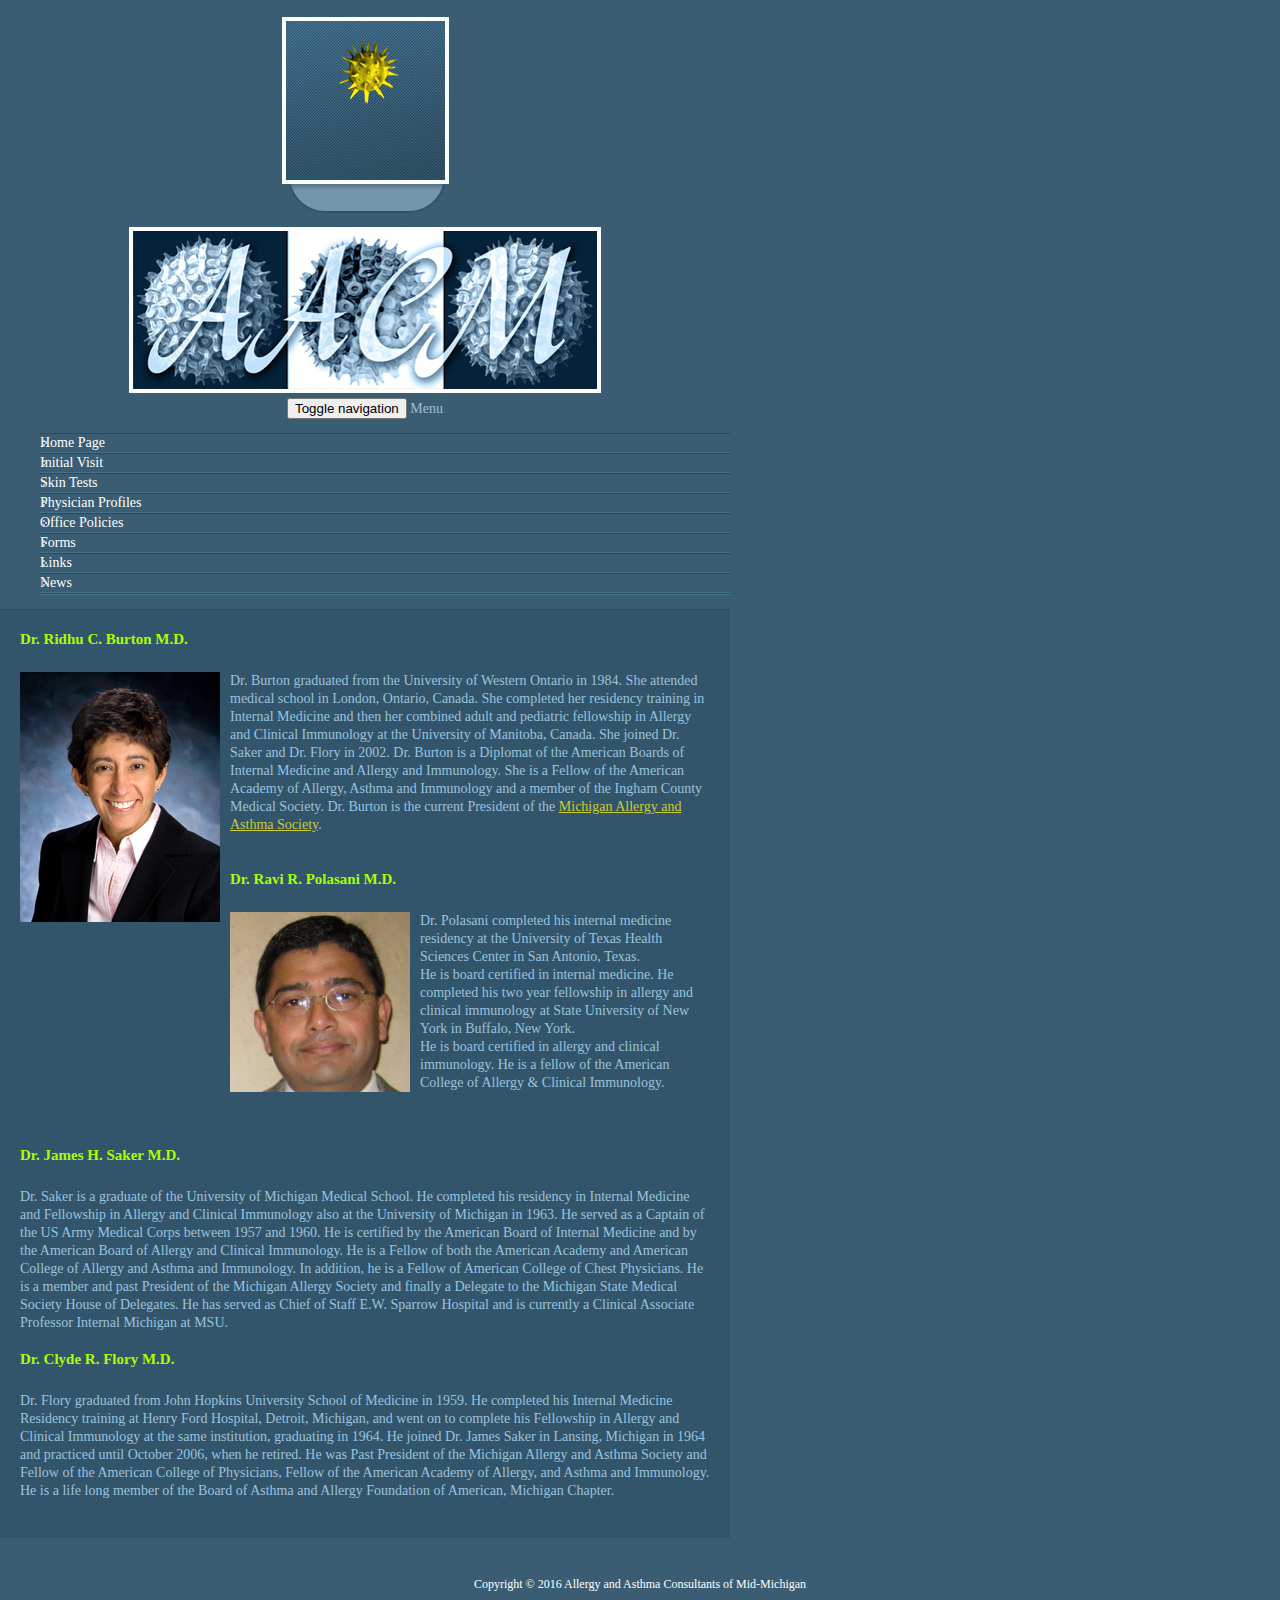
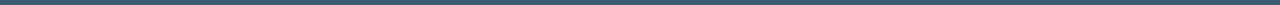
<file: public_html/aboutus.html>
﻿<!DOCTYPE html>
<html lang="en">
  <head>
    <meta charset="utf-8">
    <meta http-equiv="X-UA-Compatible" content="IE=edge">
    <meta name="viewport" content="width=device-width, initial-scale=1">
    <meta name="description" content="Allergy and Asthma Consultants of Mid Michigan is a medical practice serving the greater Lansing area.  The physcians specialize in the treatment of asthma, food allergies, and sinus problems among others.">
    <meta http-equiv="content-type" content="text/html; charset=UTF-8">
    <meta name="keywords" content="allergy, lansing, asthma, michigan, allergy lansing, lansing allergy, doctor, allergist, burton, md, food allergies, sinus, sneezing, coughing, itchy eyes"/>

    <title>Allergy and Asthma Consultants of Mid Michigan | News</title>
  
    <!-- Latest compiled and minified CSS -->
    <link rel="stylesheet" href="https://maxcdn.bootstrapcdn.com/bootstrap/3.3.6/css/bootstrap.min.css" integrity="sha384-1q8mTJOASx8j1Au+a5WDVnPi2lkFfwwEAa8hDDdjZlpLegxhjVME1fgjWPGmkzs7" crossorigin="anonymous">

    <!-- Custom styles for this template -->
    <link href="./css/jumbotron-narrow.css" rel="stylesheet">
    <link href="./css/style.css" rel="stylesheet">

    <script src="https://ajax.googleapis.com/ajax/libs/jquery/2.2.0/jquery.min.js"></script
    <!-- Latest compiled and minified JavaScript -->
    <script src="https://maxcdn.bootstrapcdn.com/bootstrap/3.3.6/js/bootstrap.min.js" integrity="sha384-0mSbJDEHialfmuBBQP6A4Qrprq5OVfW37PRR3j5ELqxss1yVqOtnepnHVP9aJ7xS" crossorigin="anonymous"></script>

    <!-- HTML5 shim and Respond.js for IE8 support of HTML5 elements and media queries -->
    <!--[if lt IE 9]>
      <script src="https://oss.maxcdn.com/html5shiv/3.7.2/html5shiv.min.js"></script>
      <script src="https://oss.maxcdn.com/respond/1.4.2/respond.min.js"></script>
    <![endif]-->
  </head>

  <body>
<div id="fb-root"></div>
<script>(function(d, s, id) {
  var js, fjs = d.getElementsByTagName(s)[0];
  if (d.getElementById(id)) return;
  js = d.createElement(s); js.id = id;
  js.src = "http://connect.facebook.net/en_US/all.js#xfbml=1&appId=273501316103093";
  fjs.parentNode.insertBefore(js, fjs);
}(document, 'script', 'facebook-jssdk'));</script>

    <div class="container">
      <div class="header clearfix">
      <div class="row">
        <div class="col-sm-3 hidden-xs">
        <img src="./images/upper-left.png">
        </div>
        <div class="border3px col-sm-9">
        <img class="img-responsive" src="./images/banner.png">
        </div>
      </div>
      </div>

      <div class="row">
        <div class="col-sm-3">
          <div class="sidebar-nav">
            <div class="navbar navbar-default" role="navigation">
              <div class="navbar-header">
                <button type="button" class="navbar-toggle" data-toggle="collapse" data-target=".sidebar-navbar-collapse">
                  <span class="sr-only">Toggle navigation</span>
                  <span class="icon-bar"></span>
                  <span class="icon-bar"></span>
                  <span class="icon-bar"></span>
                </button>
                <span class="visible-xs navbar-brand">Menu</span>
              </div>
              <div class="navbar-collapse collapse sidebar-navbar-collapse">
                <ul class="nav navbar-nav">
                  <li><a href="index.html">Home Page</a></li>
                  <li><a href="initial_visit.html">Initial Visit</a></li>
                  <li><a href="skin_tests.html">Skin Tests</a></li>
                  <li><a href="aboutus.html">Physician Profiles</a></li>
                  <li><a href="policies.html">Office Policies</a></li>
                  <li><a href="forms.html">Forms</a></li>
                  <li><a href="links.html">Links</a></li>
                  <li><a href="news.html">News</a></li>

                  <li><div class="fb-like" data-href="http://facebook.com/lansingallergy" data-send="false" data-layout="button_count" data-width="100" data-show-faces="true" data-font="tahoma"></div></li>
                </ul>
              </div><!--/.nav-collapse -->
            </div>
          </div>
        </div>
        <div class="main-area col-sm-9">
          <div class="align-left">
              <strong class="bigger green">Dr. Ridhu C. Burton M.D.</strong><br>
              <img alt="" src="images/spacer.gif" width="1" height="18"><br>
              <img src="images/dr_burton_200.jpg" alt="Dr. Ridhu Burton" width="200" height="250" align="left" style="margin-right:10px">Dr. Burton graduated from the University of Western    Ontario in 1984. She attended medical school in London, Ontario,   Canada. She  completed her residency training in Internal Medicine and then her combined  adult and pediatric fellowship in Allergy and Clinical Immunology at the University of Manitoba,  Canada.  She joined Dr. Saker and Dr. Flory in 2002. Dr. Burton is a Diplomat of the  American Boards of Internal Medicine and Allergy and Immunology. She is a  Fellow of the American Academy of Allergy,  Asthma and Immunology and a member of the Ingham County Medical Society. Dr. Burton is the current President of the <a href="http://www.themaas.org/" class="yellow u">Michigan Allergy and Asthma Society</a>.<br>
              <br>
              <br>
               <strong class="bigger green">Dr. Ravi R. Polasani M.D.</strong><br>
              <img alt="" src="images/spacer.gif" width="1" height="18"><br>
              <img src="images/dr_polasani.jpg" alt="Dr. Polasani" width="180" height="180" align="left" style="margin-right:10px">
              Dr. Polasani completed his internal medicine residency at the University of Texas Health Sciences Center in San Antonio, Texas.
              <br>              
              He is board certified in internal medicine. He completed his two year fellowship in allergy and clinical immunology at State University of New York in Buffalo, New York.
              <br>
              He is board certified in allergy and clinical immunology. He is a fellow of the American College of Allergy & Clinical Immunology.<br>
              <br>
              <br>
              <br>
              <strong class="bigger green">Dr. James H. Saker M.D.</strong><br>
              <img alt="" src="images/spacer.gif" width="1" height="18"><br>
              Dr. Saker is a graduate of the University of Michigan Medical School. He completed his residency in Internal Medicine and Fellowship in Allergy and Clinical Immunology also at the University of Michigan in 1963.
              He served as a Captain of the US Army Medical Corps between 1957 and 1960. He is certified by the American Board of Internal Medicine and by the American Board of Allergy and Clinical Immunology. He is a Fellow of both the American Academy and American College of Allergy and Asthma and Immunology. In addition, he is a Fellow of American College of Chest Physicians. He is a member and past President of the Michigan Allergy Society and finally a Delegate to the Michigan State Medical Society House of Delegates. He has served as Chief of Staff E.W. Sparrow Hospital and is currently a Clinical Associate Professor Internal Michigan at MSU.<br>
              <br>
              <strong class="bigger green">Dr. Clyde R. Flory M.D.</strong><br>
              <img alt="" src="images/spacer.gif" width="1" height="18"><br>
              Dr. Flory graduated from John Hopkins University School of  Medicine in 1959. He completed his Internal Medicine Residency training at Henry Ford  Hospital, Detroit, Michigan, and went on to complete his Fellowship in Allergy  and Clinical Immunology at the same institution,  graduating in 1964.  He joined Dr. James Saker in Lansing,   Michigan in 1964 and practiced  until October 2006, when he retired. He was Past President of the Michigan  Allergy and Asthma Society and Fellow of the American  College of Physicians, Fellow of the American Academy of Allergy, and Asthma and  Immunology. He is a life long member of the Board of Asthma and Allergy  Foundation of American, Michigan Chapter.<br>
              <br>
        </div>

          </div>
        </div>



    </div> <!-- /container -->
          <footer class="footer">
        <p>Copyright &copy; 2016 Allergy and Asthma Consultants of Mid-Michigan</p>
      </footer>
  </div>
  <script type="text/javascript">
  var gaJsHost = (("https:" == document.location.protocol) ? "https://ssl." : "http://www.");
  document.write(unescape("%3Cscript src='" + gaJsHost + "google-analytics.com/ga.js' type='text/javascript'%3E%3C/script%3E"));
  </script>
  <script type="text/javascript">
  var pageTracker = _gat._getTracker("UA-5379043-1");
  pageTracker._trackPageview();
  </script>
  </body>
</html>
</file>
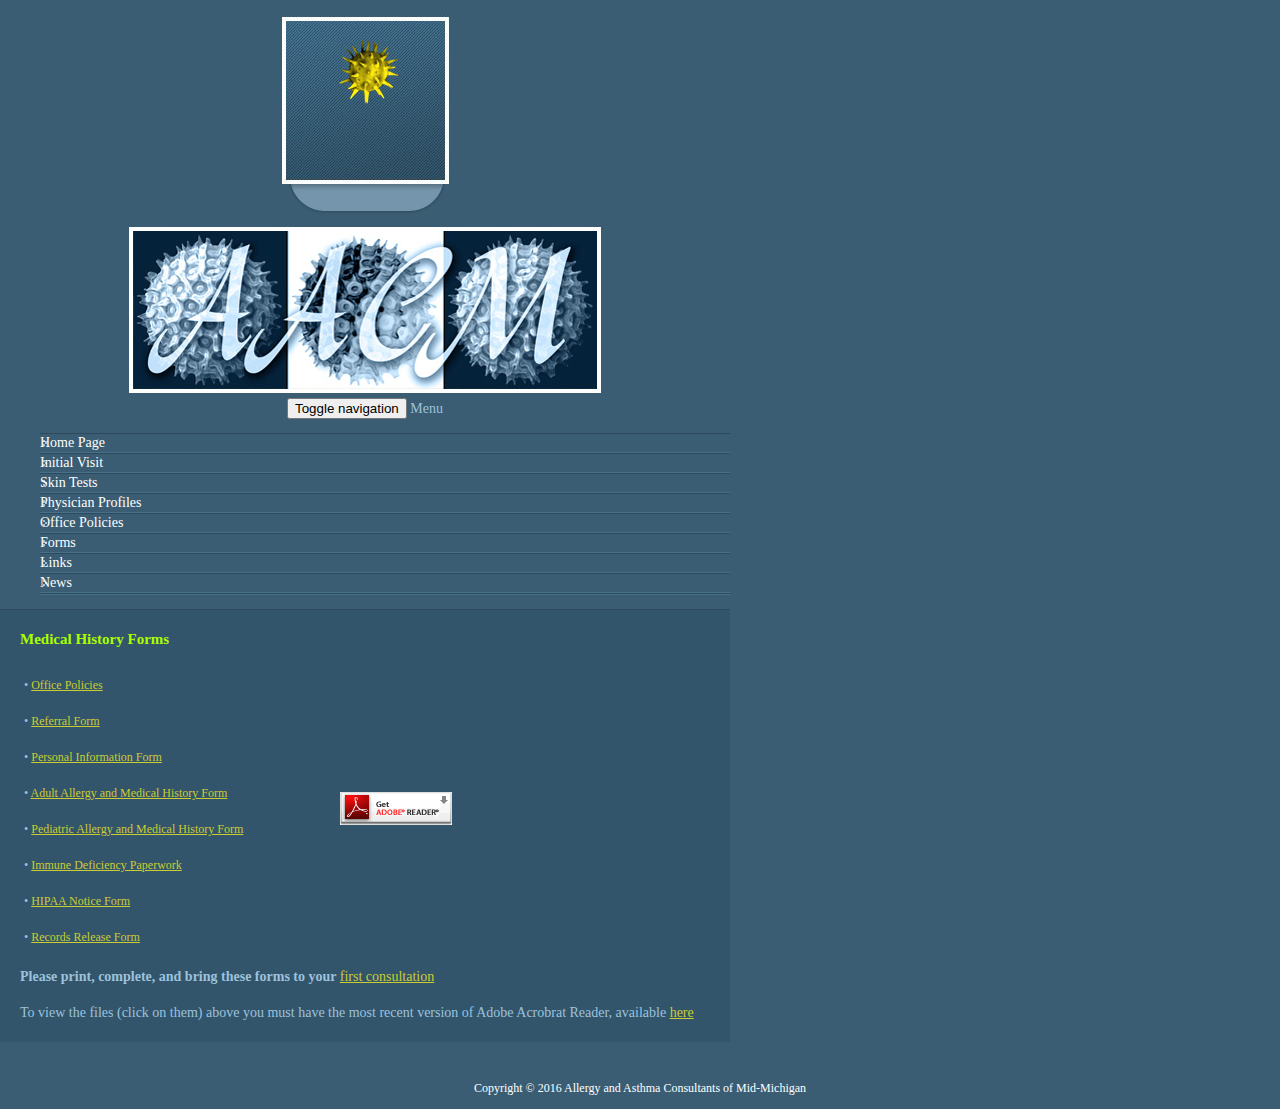
<file: public_html/forms.html>
﻿<!DOCTYPE html>
<html lang="en">
  <head>
    <meta charset="utf-8">
    <meta http-equiv="X-UA-Compatible" content="IE=edge">
    <meta name="viewport" content="width=device-width, initial-scale=1">
    <meta name="description" content="Allergy and Asthma Consultants of Mid Michigan is a medical practice serving the greater Lansing area.  The physcians specialize in the treatment of asthma, food allergies, and sinus problems among others.">
    <meta http-equiv="content-type" content="text/html; charset=UTF-8">
    <meta name="keywords" content="allergy, lansing, asthma, michigan, allergy lansing, lansing allergy, doctor, allergist, burton, md, food allergies, sinus, sneezing, coughing, itchy eyes"/>

    <title>Allergy and Asthma Consultants of Mid Michigan | News</title>
  
    <!-- Latest compiled and minified CSS -->
    <link rel="stylesheet" href="https://maxcdn.bootstrapcdn.com/bootstrap/3.3.6/css/bootstrap.min.css" integrity="sha384-1q8mTJOASx8j1Au+a5WDVnPi2lkFfwwEAa8hDDdjZlpLegxhjVME1fgjWPGmkzs7" crossorigin="anonymous">

    <!-- Custom styles for this template -->
    <link href="./css/jumbotron-narrow.css" rel="stylesheet">
    <link href="./css/style.css" rel="stylesheet">

    <script src="https://ajax.googleapis.com/ajax/libs/jquery/2.2.0/jquery.min.js"></script
    <!-- Latest compiled and minified JavaScript -->
    <script src="https://maxcdn.bootstrapcdn.com/bootstrap/3.3.6/js/bootstrap.min.js" integrity="sha384-0mSbJDEHialfmuBBQP6A4Qrprq5OVfW37PRR3j5ELqxss1yVqOtnepnHVP9aJ7xS" crossorigin="anonymous"></script>

    <!-- HTML5 shim and Respond.js for IE8 support of HTML5 elements and media queries -->
    <!--[if lt IE 9]>
      <script src="https://oss.maxcdn.com/html5shiv/3.7.2/html5shiv.min.js"></script>
      <script src="https://oss.maxcdn.com/respond/1.4.2/respond.min.js"></script>
    <![endif]-->
  </head>

  <body>
<div id="fb-root"></div>
<script>(function(d, s, id) {
  var js, fjs = d.getElementsByTagName(s)[0];
  if (d.getElementById(id)) return;
  js = d.createElement(s); js.id = id;
  js.src = "http://connect.facebook.net/en_US/all.js#xfbml=1&appId=273501316103093";
  fjs.parentNode.insertBefore(js, fjs);
}(document, 'script', 'facebook-jssdk'));</script>

    <div class="container">
      <div class="header clearfix">
      <div class="row">
        <div class="col-sm-3 hidden-xs">
        <img src="./images/upper-left.png">
        </div>
        <div class="border3px col-sm-9">
        <img class="img-responsive" src="./images/banner.png">
        </div>
      </div>
      </div>

      <div class="row">
        <div class="col-sm-3">
          <div class="sidebar-nav">
            <div class="navbar navbar-default" role="navigation">
              <div class="navbar-header">
                <button type="button" class="navbar-toggle" data-toggle="collapse" data-target=".sidebar-navbar-collapse">
                  <span class="sr-only">Toggle navigation</span>
                  <span class="icon-bar"></span>
                  <span class="icon-bar"></span>
                  <span class="icon-bar"></span>
                </button>
                <span class="visible-xs navbar-brand">Menu</span>
              </div>
              <div class="navbar-collapse collapse sidebar-navbar-collapse">
                <ul class="nav navbar-nav">
                  <li><a href="index.html">Home Page</a></li>
                  <li><a href="initial_visit.html">Initial Visit</a></li>
                  <li><a href="skin_tests.html">Skin Tests</a></li>
                  <li><a href="aboutus.html">Physician Profiles</a></li>
                  <li><a href="policies.html">Office Policies</a></li>
                  <li><a href="forms.html">Forms</a></li>
                  <li><a href="links.html">Links</a></li>
                  <li><a href="news.html">News</a></li>

                  <li><div class="fb-like" data-href="http://facebook.com/lansingallergy" data-send="false" data-layout="button_count" data-width="100" data-show-faces="true" data-font="tahoma"></div></li>
                </ul>
              </div><!--/.nav-collapse -->
            </div>
          </div>
        </div>
        <div class="main-area col-sm-9">
          <div class="align-left">
              <strong class="bigger green">Medical History Forms</strong><br>
              <img alt="" src="images/spacer.gif" width="1" height="18"><br>
              <table width="439" border="0" cellspacing="1" cellpadding="1">
                <tr>
                  <td width="317">
                    • <a href="policies.pdf" class="yellow u">Office Policies</a><br><br>
                    • <a href="referral.pdf" class="yellow u">Referral Form </a><br><br>
                    • <a href="pinformation.pdf" class="yellow u">Personal Information Form </a><br><br>
                    • <a href="adult.pdf" class="yellow u">Adult Allergy and Medical History Form</a><br><br>
                    • <a href="child.pdf" class="yellow u">Pediatric Allergy and Medical History Form</a><br><br>
                    • <a href="immunedeficiency.pdf" class="yellow u">Immune Deficiency Paperwork</a><br><br>
                    • <a href="hipaa.pdf" class="yellow u">HIPAA Notice Form</a><br><br>
                    • <a href="rrelease.pdf" class="yellow u">Records Release Form</a><br>
                  </td>
                  <td width="115"><a href="http://get.adobe.com/reader/"><img src="images/get_adobe_reader.gif" alt="Adobe Image" width="112" height="33" longdesc="http://www.adobe.com/products/acrobat/readstep2.html"></a></td>
                </tr>
              </table>
              <br>
              <strong>Please print, complete, and bring these forms to your </strong><a href="initial_visit.html" class="yellow u">first consultation</a></strong><br>

              <br>
              To view the files (click on them) above you must have the most recent version of Adobe Acrobrat Reader, available <a href="http://www.adobe.com/products/acrobat/readstep2.html" class="yellow u"> here</a><br>
        </div>

          </div>
        </div>



    </div> <!-- /container -->
          <footer class="footer">
        <p>Copyright &copy; 2016 Allergy and Asthma Consultants of Mid-Michigan</p>
      </footer>
  </div>
  <script type="text/javascript">
  var gaJsHost = (("https:" == document.location.protocol) ? "https://ssl." : "http://www.");
  document.write(unescape("%3Cscript src='" + gaJsHost + "google-analytics.com/ga.js' type='text/javascript'%3E%3C/script%3E"));
  </script>
  <script type="text/javascript">
  var pageTracker = _gat._getTracker("UA-5379043-1");
  pageTracker._trackPageview();
  </script>
  </body>
</html>
</file>
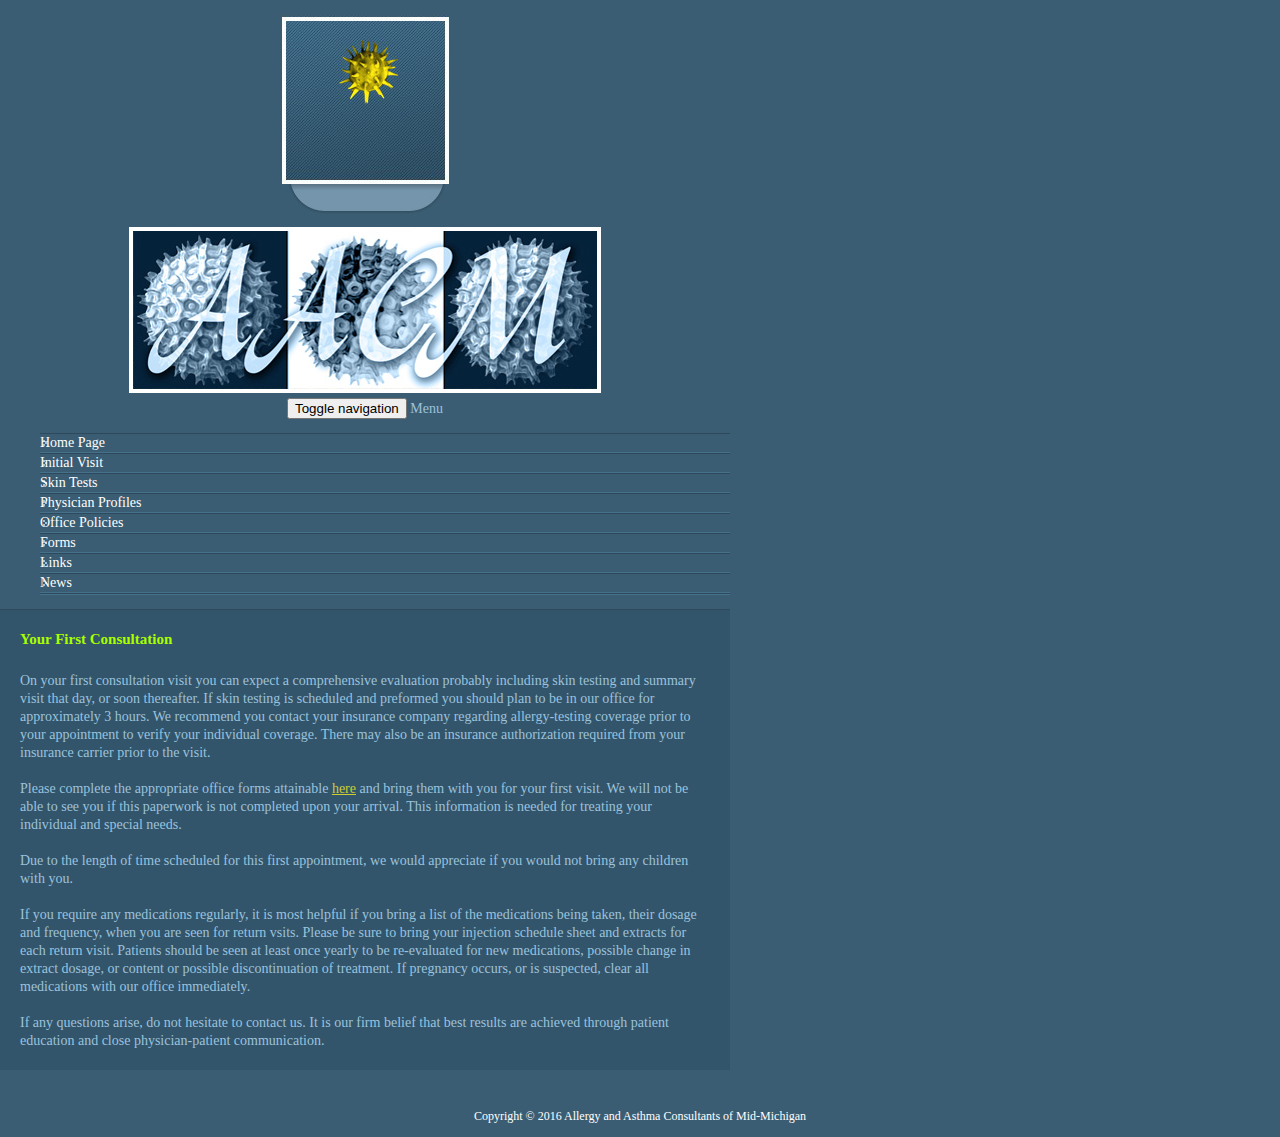
<file: public_html/initial_visit.html>
﻿<!DOCTYPE html>
<html lang="en">
  <head>
    <meta charset="utf-8">
    <meta http-equiv="X-UA-Compatible" content="IE=edge">
    <meta name="viewport" content="width=device-width, initial-scale=1">
    <meta name="description" content="Allergy and Asthma Consultants of Mid Michigan is a medical practice serving the greater Lansing area.  The physcians specialize in the treatment of asthma, food allergies, and sinus problems among others.">
    <meta http-equiv="content-type" content="text/html; charset=UTF-8">
    <meta name="keywords" content="allergy, lansing, asthma, michigan, allergy lansing, lansing allergy, doctor, allergist, burton, md, food allergies, sinus, sneezing, coughing, itchy eyes"/>

    <title>Allergy and Asthma Consultants of Mid Michigan | News</title>
  
    <!-- Latest compiled and minified CSS -->
    <link rel="stylesheet" href="https://maxcdn.bootstrapcdn.com/bootstrap/3.3.6/css/bootstrap.min.css" integrity="sha384-1q8mTJOASx8j1Au+a5WDVnPi2lkFfwwEAa8hDDdjZlpLegxhjVME1fgjWPGmkzs7" crossorigin="anonymous">

    <!-- Custom styles for this template -->
    <link href="./css/jumbotron-narrow.css" rel="stylesheet">
    <link href="./css/style.css" rel="stylesheet">

    <script src="https://ajax.googleapis.com/ajax/libs/jquery/2.2.0/jquery.min.js"></script
    <!-- Latest compiled and minified JavaScript -->
    <script src="https://maxcdn.bootstrapcdn.com/bootstrap/3.3.6/js/bootstrap.min.js" integrity="sha384-0mSbJDEHialfmuBBQP6A4Qrprq5OVfW37PRR3j5ELqxss1yVqOtnepnHVP9aJ7xS" crossorigin="anonymous"></script>

    <!-- HTML5 shim and Respond.js for IE8 support of HTML5 elements and media queries -->
    <!--[if lt IE 9]>
      <script src="https://oss.maxcdn.com/html5shiv/3.7.2/html5shiv.min.js"></script>
      <script src="https://oss.maxcdn.com/respond/1.4.2/respond.min.js"></script>
    <![endif]-->
  </head>

  <body>
<div id="fb-root"></div>
<script>(function(d, s, id) {
  var js, fjs = d.getElementsByTagName(s)[0];
  if (d.getElementById(id)) return;
  js = d.createElement(s); js.id = id;
  js.src = "http://connect.facebook.net/en_US/all.js#xfbml=1&appId=273501316103093";
  fjs.parentNode.insertBefore(js, fjs);
}(document, 'script', 'facebook-jssdk'));</script>

    <div class="container">
      <div class="header clearfix">
      <div class="row">
        <div class="col-sm-3 hidden-xs">
        <img src="./images/upper-left.png">
        </div>
        <div class="border3px col-sm-9">
        <img class="img-responsive" src="./images/banner.png">
        </div>
      </div>
      </div>

      <div class="row">
        <div class="col-sm-3">
          <div class="sidebar-nav">
            <div class="navbar navbar-default" role="navigation">
              <div class="navbar-header">
                <button type="button" class="navbar-toggle" data-toggle="collapse" data-target=".sidebar-navbar-collapse">
                  <span class="sr-only">Toggle navigation</span>
                  <span class="icon-bar"></span>
                  <span class="icon-bar"></span>
                  <span class="icon-bar"></span>
                </button>
                <span class="visible-xs navbar-brand">Menu</span>
              </div>
              <div class="navbar-collapse collapse sidebar-navbar-collapse">
                <ul class="nav navbar-nav">
                  <li><a href="index.html">Home Page</a></li>
                  <li><a href="initial_visit.html">Initial Visit</a></li>
                  <li><a href="skin_tests.html">Skin Tests</a></li>
                  <li><a href="aboutus.html">Physician Profiles</a></li>
                  <li><a href="policies.html">Office Policies</a></li>
                  <li><a href="forms.html">Forms</a></li>
                  <li><a href="links.html">Links</a></li>
                  <li><a href="news.html">News</a></li>

                  <li><div class="fb-like" data-href="http://facebook.com/lansingallergy" data-send="false" data-layout="button_count" data-width="100" data-show-faces="true" data-font="tahoma"></div></li>
                </ul>
              </div><!--/.nav-collapse -->
            </div>
          </div>
        </div>
        <div class="main-area col-sm-9">
          <div class="align-left">
          <strong class="bigger green">Your First Consultation</strong><br>
          <img alt="" src="images/spacer.gif" width="1" height="18"><br>
          On your first consultation visit you can expect a comprehensive evaluation probably including skin testing and summary visit that day, or soon thereafter. If skin testing is scheduled and preformed you should plan to be in our office for approximately 3 hours. We recommend you contact your insurance company regarding allergy-testing coverage prior to your appointment to verify your individual coverage. There may also be an insurance authorization required from your insurance carrier prior to the visit.<br><br>
          Please complete the appropriate office forms attainable <a href="forms.html" class="yellow u">here</a> and bring them with you for your first visit. <span class="style1">We will not be able to see you if this paperwork is not completed upon your arrival.</span> This information is needed for treating your individual and special needs.<br>
          <br>
          <span class="style1">Due to the length of time scheduled for this first appointment, we would appreciate if you would not bring any children with you.</span><br><br>
          <span class="style1">If you require any medications regularly,</span> it is
          most helpful if you bring a list of the medications being taken, their dosage and frequency, when you are seen for return vsits. <span class="style1">Please be sure to bring your injection schedule sheet and extracts for each return visit.</span> Patients should be seen at least once yearly to be re-evaluated for new medications, possible change in extract dosage, or content or possible discontinuation of treatment. If pregnancy occurs, or is suspected, clear all medications with our office immediately.
          <br><br><span class="style1">If any questions arise,</span> do not hesitate to contact us. It is our firm belief that best results are achieved through patient education and close physician-patient communication.
          <br>
        </div>

          </div>
        </div>



    </div> <!-- /container -->
          <footer class="footer">
        <p>Copyright &copy; 2016 Allergy and Asthma Consultants of Mid-Michigan</p>
      </footer>
  </div>
  <script type="text/javascript">
  var gaJsHost = (("https:" == document.location.protocol) ? "https://ssl." : "http://www.");
  document.write(unescape("%3Cscript src='" + gaJsHost + "google-analytics.com/ga.js' type='text/javascript'%3E%3C/script%3E"));
  </script>
  <script type="text/javascript">
  var pageTracker = _gat._getTracker("UA-5379043-1");
  pageTracker._trackPageview();
  </script>
  </body>
</html>
</file>
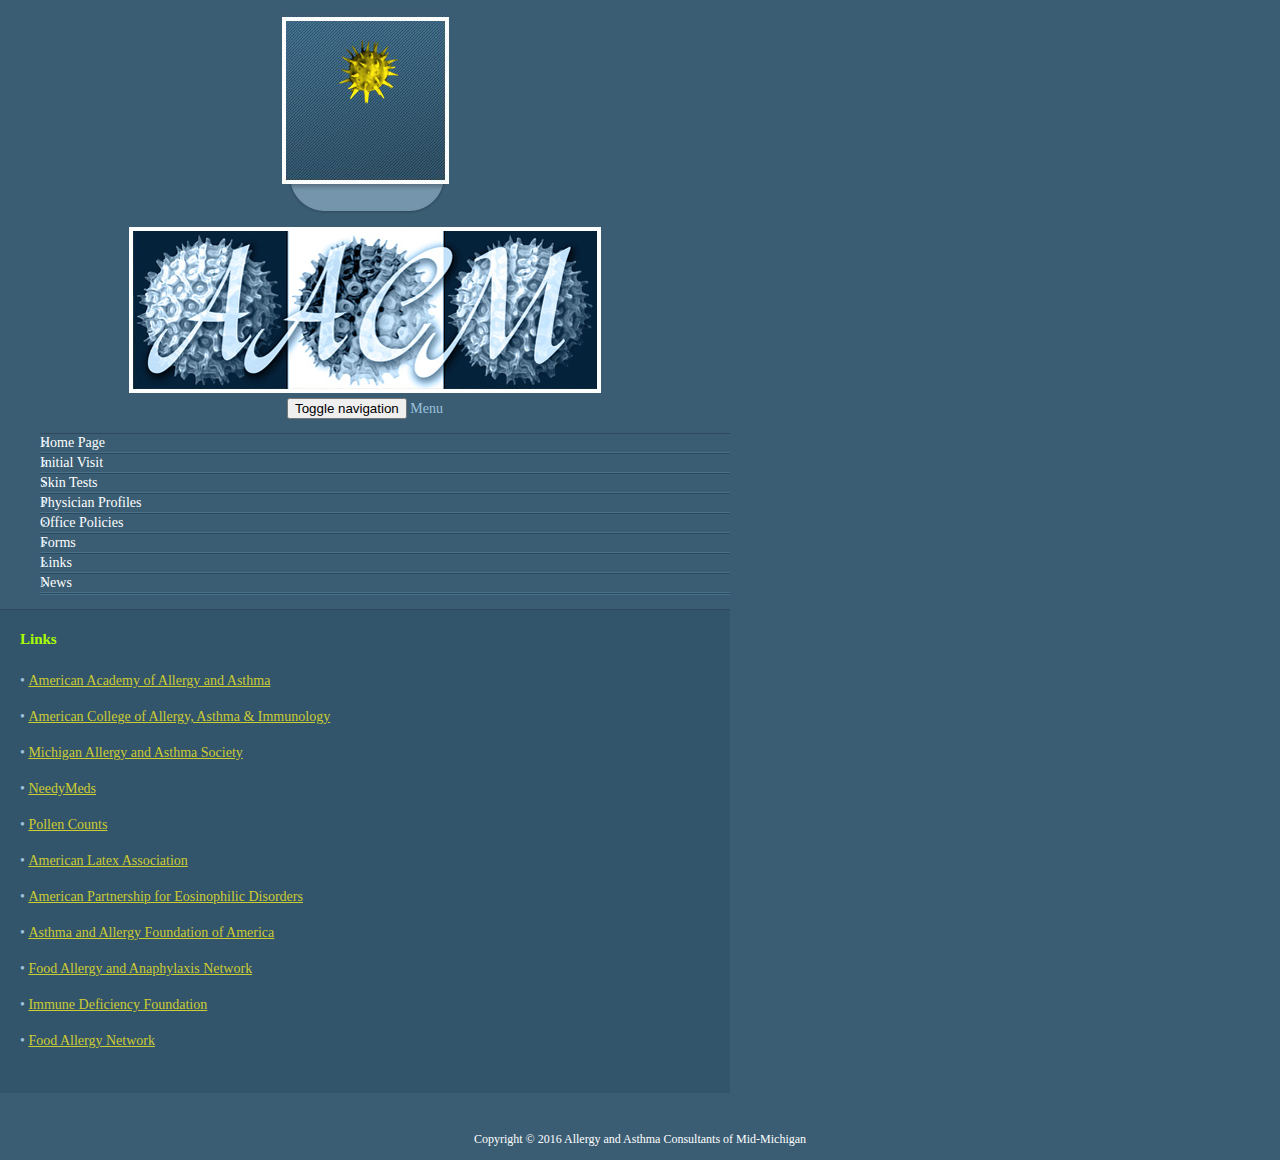
<file: public_html/links.html>
﻿<!DOCTYPE html>
<html lang="en">
  <head>
    <meta charset="utf-8">
    <meta http-equiv="X-UA-Compatible" content="IE=edge">
    <meta name="viewport" content="width=device-width, initial-scale=1">
    <meta name="description" content="Allergy and Asthma Consultants of Mid Michigan is a medical practice serving the greater Lansing area.  The physcians specialize in the treatment of asthma, food allergies, and sinus problems among others.">
    <meta http-equiv="content-type" content="text/html; charset=UTF-8">
    <meta name="keywords" content="allergy, lansing, asthma, michigan, allergy lansing, lansing allergy, doctor, allergist, burton, md, food allergies, sinus, sneezing, coughing, itchy eyes"/>

    <title>Allergy and Asthma Consultants of Mid Michigan | News</title>
  
    <!-- Latest compiled and minified CSS -->
    <link rel="stylesheet" href="https://maxcdn.bootstrapcdn.com/bootstrap/3.3.6/css/bootstrap.min.css" integrity="sha384-1q8mTJOASx8j1Au+a5WDVnPi2lkFfwwEAa8hDDdjZlpLegxhjVME1fgjWPGmkzs7" crossorigin="anonymous">

    <!-- Custom styles for this template -->
    <link href="./css/jumbotron-narrow.css" rel="stylesheet">
    <link href="./css/style.css" rel="stylesheet">

    <script src="https://ajax.googleapis.com/ajax/libs/jquery/2.2.0/jquery.min.js"></script
    <!-- Latest compiled and minified JavaScript -->
    <script src="https://maxcdn.bootstrapcdn.com/bootstrap/3.3.6/js/bootstrap.min.js" integrity="sha384-0mSbJDEHialfmuBBQP6A4Qrprq5OVfW37PRR3j5ELqxss1yVqOtnepnHVP9aJ7xS" crossorigin="anonymous"></script>

    <!-- HTML5 shim and Respond.js for IE8 support of HTML5 elements and media queries -->
    <!--[if lt IE 9]>
      <script src="https://oss.maxcdn.com/html5shiv/3.7.2/html5shiv.min.js"></script>
      <script src="https://oss.maxcdn.com/respond/1.4.2/respond.min.js"></script>
    <![endif]-->
  </head>

  <body>
<div id="fb-root"></div>
<script>(function(d, s, id) {
  var js, fjs = d.getElementsByTagName(s)[0];
  if (d.getElementById(id)) return;
  js = d.createElement(s); js.id = id;
  js.src = "http://connect.facebook.net/en_US/all.js#xfbml=1&appId=273501316103093";
  fjs.parentNode.insertBefore(js, fjs);
}(document, 'script', 'facebook-jssdk'));</script>

    <div class="container">
      <div class="header clearfix">
      <div class="row">
        <div class="col-sm-3 hidden-xs">
        <img src="./images/upper-left.png">
        </div>
        <div class="border3px col-sm-9">
        <img class="img-responsive" src="./images/banner.png">
        </div>
      </div>
      </div>

      <div class="row">
        <div class="col-sm-3">
          <div class="sidebar-nav">
            <div class="navbar navbar-default" role="navigation">
              <div class="navbar-header">
                <button type="button" class="navbar-toggle" data-toggle="collapse" data-target=".sidebar-navbar-collapse">
                  <span class="sr-only">Toggle navigation</span>
                  <span class="icon-bar"></span>
                  <span class="icon-bar"></span>
                  <span class="icon-bar"></span>
                </button>
                <span class="visible-xs navbar-brand">Menu</span>
              </div>
              <div class="navbar-collapse collapse sidebar-navbar-collapse">
                <ul class="nav navbar-nav">
                  <li><a href="index.html">Home Page</a></li>
                  <li><a href="initial_visit.html">Initial Visit</a></li>
                  <li><a href="skin_tests.html">Skin Tests</a></li>
                  <li><a href="aboutus.html">Physician Profiles</a></li>
                  <li><a href="policies.html">Office Policies</a></li>
                  <li><a href="forms.html">Forms</a></li>
                  <li><a href="links.html">Links</a></li>
                  <li><a href="news.html">News</a></li>

                  <li><div class="fb-like" data-href="http://facebook.com/lansingallergy" data-send="false" data-layout="button_count" data-width="100" data-show-faces="true" data-font="tahoma"></div></li>
                </ul>
              </div><!--/.nav-collapse -->
            </div>
          </div>
        </div>
        <div class="main-area col-sm-9">
          <div class="align-left">
              <strong class="bigger green">Links</strong><br>
              <img alt="" src="images/spacer.gif" width="1" height="18"><br>
              •&nbsp<a href="http://www.aaaai.org" class="yellow u">American Academy of Allergy and Asthma</a><br><br>
              •&nbsp<a href="http://www.acaai.org" class="yellow u">American College of Allergy, Asthma & Immunology</a><br><br>
              •&nbsp<a href="http://www.themaas.org/" class="yellow u">Michigan Allergy and Asthma Society</a><br><br>
              •&nbsp<a href="http://www.needymeds.org/" class="yellow u">NeedyMeds</a><br><br>
              •&nbsp<a href="http://www.aaaai.org/global/nab-pollen-counts.aspx" class="yellow u">Pollen Counts</a><br><br>
              •&nbsp<a href="http://www.latexallergyresources.org" class="yellow u">American Latex Association</a><br><br>
              •&nbsp<a href="http://www.apfed.org" class="yellow u">American Partnership for Eosinophilic Disorders</a><br><br>
              •&nbsp<a href="http://www.aafa.org" class="yellow u">Asthma and  Allergy Foundation of America</a><br><br>
              •&nbsp<a href="http://www.foodallergy.org" class="yellow u">Food Allergy and Anaphylaxis Network</a><br><br>
              •&nbsp<a href="http://www.primaryimmune.org" class="yellow u">Immune Deficiency Foundation</a><br><br>
              •&nbsp<a href="http://www.foodallergy.org/" class="yellow u">Food Allergy Network</a><br>
              <img alt="" src="images/spacer.gif" width="1" height="18">
              <br>
        </div>

          </div>
        </div>



    </div> <!-- /container -->
          <footer class="footer">
        <p>Copyright &copy; 2016 Allergy and Asthma Consultants of Mid-Michigan</p>
      </footer>
  </div>
  <script type="text/javascript">
  var gaJsHost = (("https:" == document.location.protocol) ? "https://ssl." : "http://www.");
  document.write(unescape("%3Cscript src='" + gaJsHost + "google-analytics.com/ga.js' type='text/javascript'%3E%3C/script%3E"));
  </script>
  <script type="text/javascript">
  var pageTracker = _gat._getTracker("UA-5379043-1");
  pageTracker._trackPageview();
  </script>
  </body>
</html>
</file>
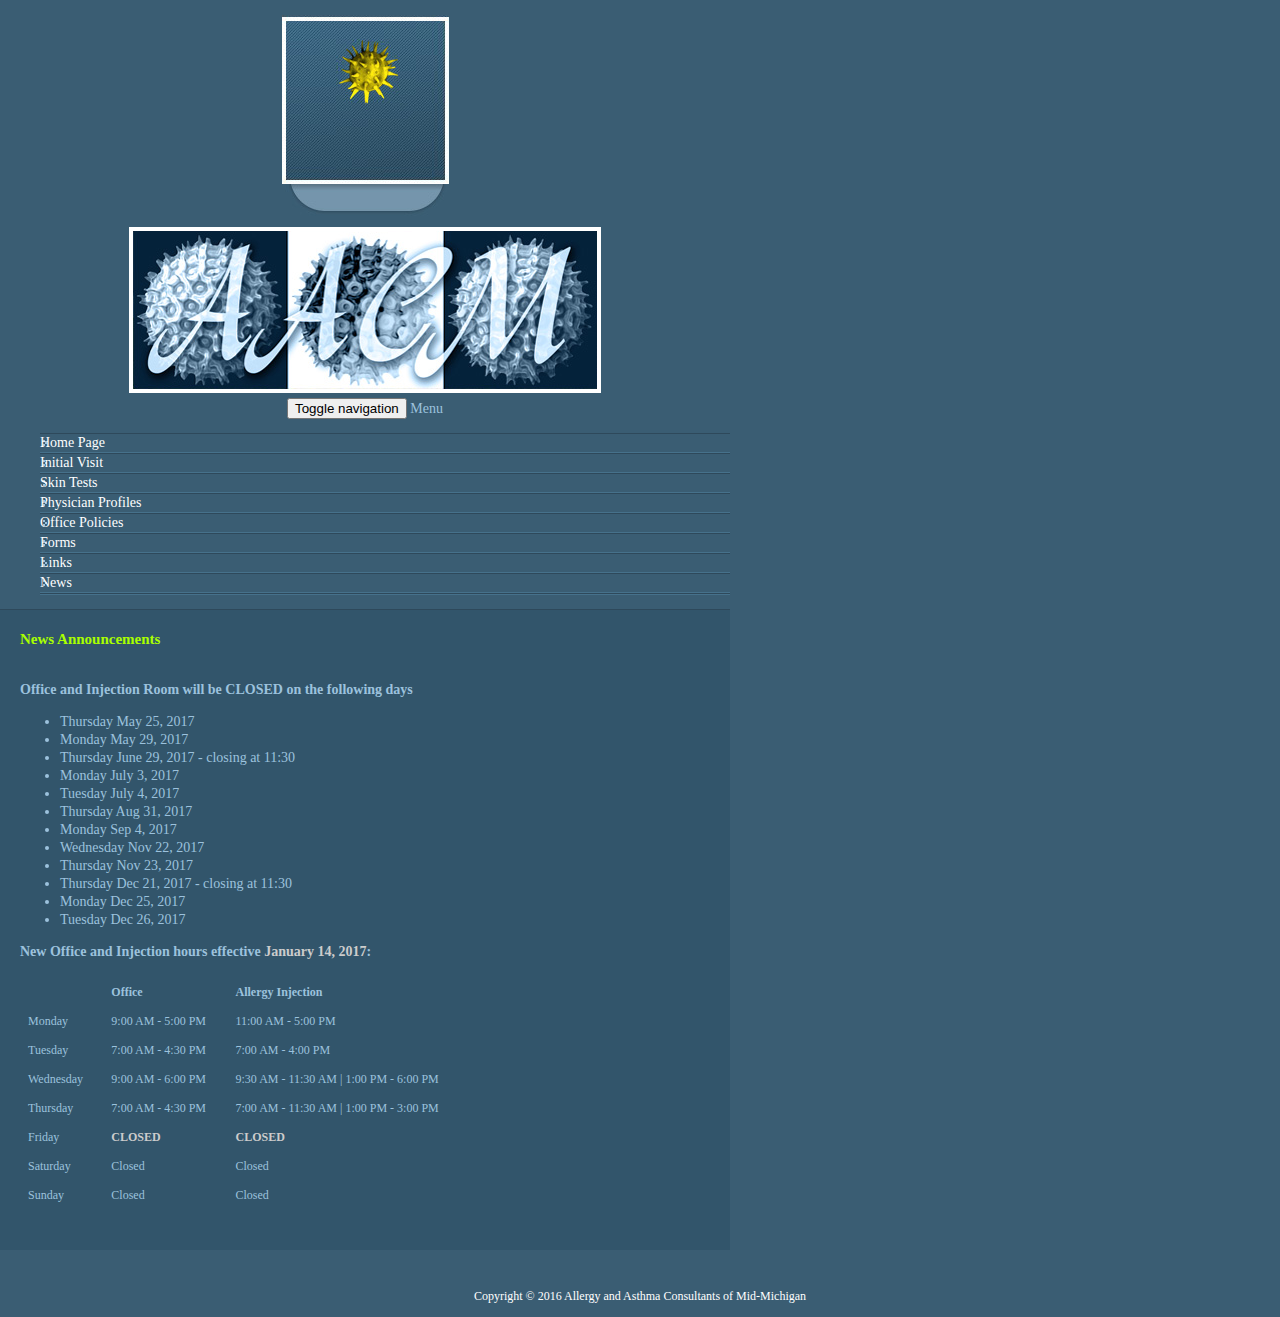
<file: public_html/news.html>
﻿<!DOCTYPE html>
<html lang="en">
  <head>
    <meta charset="utf-8">
    <meta http-equiv="X-UA-Compatible" content="IE=edge">
    <meta name="viewport" content="width=device-width, initial-scale=1">
    <meta name="description" content="Allergy and Asthma Consultants of Mid Michigan is a medical practice serving the greater Lansing area.  The physcians specialize in the treatment of asthma, food allergies, and sinus problems among others.">
    <meta http-equiv="content-type" content="text/html; charset=UTF-8">
    <meta name="keywords" content="allergy, lansing, asthma, michigan, allergy lansing, lansing allergy, doctor, allergist, burton, md, food allergies, sinus, sneezing, coughing, itchy eyes"/>

    <title>Allergy and Asthma Consultants of Mid Michigan | News</title>
  
    <!-- Latest compiled and minified CSS -->
    <link rel="stylesheet" href="https://maxcdn.bootstrapcdn.com/bootstrap/3.3.6/css/bootstrap.min.css" integrity="sha384-1q8mTJOASx8j1Au+a5WDVnPi2lkFfwwEAa8hDDdjZlpLegxhjVME1fgjWPGmkzs7" crossorigin="anonymous">

    <!-- Custom styles for this template -->
    <link href="./css/jumbotron-narrow.css" rel="stylesheet">
    <link href="./css/style.css" rel="stylesheet">

    <script src="https://ajax.googleapis.com/ajax/libs/jquery/2.2.0/jquery.min.js"></script
    <!-- Latest compiled and minified JavaScript -->
    <script src="https://maxcdn.bootstrapcdn.com/bootstrap/3.3.6/js/bootstrap.min.js" integrity="sha384-0mSbJDEHialfmuBBQP6A4Qrprq5OVfW37PRR3j5ELqxss1yVqOtnepnHVP9aJ7xS" crossorigin="anonymous"></script>

    <!-- HTML5 shim and Respond.js for IE8 support of HTML5 elements and media queries -->
    <!--[if lt IE 9]>
      <script src="https://oss.maxcdn.com/html5shiv/3.7.2/html5shiv.min.js"></script>
      <script src="https://oss.maxcdn.com/respond/1.4.2/respond.min.js"></script>
    <![endif]-->
  </head>

  <body>
<div id="fb-root"></div>
<script>(function(d, s, id) {
  var js, fjs = d.getElementsByTagName(s)[0];
  if (d.getElementById(id)) return;
  js = d.createElement(s); js.id = id;
  js.src = "http://connect.facebook.net/en_US/all.js#xfbml=1&appId=273501316103093";
  fjs.parentNode.insertBefore(js, fjs);
}(document, 'script', 'facebook-jssdk'));</script>

    <div class="container">
      <div class="header clearfix">
      <div class="row">
        <div class="col-sm-3 hidden-xs">
        <img src="./images/upper-left.png">
        </div>
        <div class="border3px col-sm-9">
        <img class="img-responsive" src="./images/banner.png">
        </div>
      </div>
      </div>

      <div class="row">
        <div class="col-sm-3">
          <div class="sidebar-nav">
            <div class="navbar navbar-default" role="navigation">
              <div class="navbar-header">
                <button type="button" class="navbar-toggle" data-toggle="collapse" data-target=".sidebar-navbar-collapse">
                  <span class="sr-only">Toggle navigation</span>
                  <span class="icon-bar"></span>
                  <span class="icon-bar"></span>
                  <span class="icon-bar"></span>
                </button>
                <span class="visible-xs navbar-brand">Menu</span>
              </div>
              <div class="navbar-collapse collapse sidebar-navbar-collapse">
                <ul class="nav navbar-nav">
                  <li><a href="index.html">Home Page</a></li>
                  <li><a href="initial_visit.html">Initial Visit</a></li>
                  <li><a href="skin_tests.html">Skin Tests</a></li>
                  <li><a href="aboutus.html">Physician Profiles</a></li>
                  <li><a href="policies.html">Office Policies</a></li>
                  <li><a href="forms.html">Forms</a></li>
                  <li><a href="links.html">Links</a></li>
                  <li><a href="news.html">News</a></li>

                  <li><div class="fb-like" data-href="http://facebook.com/lansingallergy" data-send="false" data-layout="button_count" data-width="100" data-show-faces="true" data-font="tahoma"></div></li>
                </ul>
              </div><!--/.nav-collapse -->
            </div>
          </div>
        </div>
        <div class="main-area col-sm-9">
          <div class="align-left">
            <strong class="bigger green">News Announcements</strong><br><br>

            <p><strong>Office and Injection Room will be CLOSED  on the following days</strong></p><ul>
              <li>Thursday May 25, 2017
              </li><li> Monday May 29, 2017
              </li><li> Thursday June 29, 2017 - closing at 11:30
              </li><li> Monday July 3, 2017
              </li><li> Tuesday July 4, 2017
              </li><li> Thursday Aug 31, 2017
              </li><li> Monday Sep 4, 2017
              </li><li> Wednesday Nov 22, 2017
              </li><li> Thursday Nov 23, 2017
              </li><li> Thursday Dec 21, 2017 - closing at 11:30
              </li><li> Monday Dec 25, 2017
              </li><li> Tuesday Dec 26, 2017</li></ul>

            <p><strong>New Office and Injection hours effective <span class="grey">January 14, 2017</span>:</strong></p>
            <table class="table-responsive" width="438" border="0" cellpadding="5" cellspacing="5">
              <tr>
                <td>
                </td>
                <td width="123"><strong>Office</strong>
                </td>
                <td width="240"><strong>Allergy Injection</strong>
              <tr>
                <td width="75">Monday</td>
                <td>9:00 AM - 5:00 PM</td>
                <td>11:00 AM - 5:00 PM</td>
              </tr>
              <tr>
                <td>Tuesday</td>
                <td>7:00 AM - 4:30 PM</td>
                <td>7:00 AM - 4:00 PM</td>
              </tr>
              <tr>
                <td>Wednesday </td>
                <td>9:00 AM - 6:00 PM</td>
                <td> 9:30 AM - 11:30 AM | 1:00 PM - 6:00 PM</td>
              </tr>
              <tr>
                <td>Thursday</td>
                <td>7:00 AM - 4:30 PM</td>
                <td>7:00 AM - 11:30 AM | 1:00 PM - 3:00 PM</td>
              </tr>
              <tr>
                <td>Friday</td>
                <td><span class="grey">CLOSED</span></td>
                <td><span class="grey">CLOSED</span></td>
              </tr>
              <tr>
                <td>Saturday</td>
                <td>Closed</td>
                <td>Closed</td>
              </tr>
              <tr>
                <td>Sunday</td>
                <td>Closed</td>
                <td>Closed</td>
              </tr>
            </table>
            <br>
        </div>

          </div>
        </div>



    </div> <!-- /container -->
          <footer class="footer">
        <p>Copyright &copy; 2016 Allergy and Asthma Consultants of Mid-Michigan</p>
      </footer>
  </div>
  <script type="text/javascript">
  var gaJsHost = (("https:" == document.location.protocol) ? "https://ssl." : "http://www.");
  document.write(unescape("%3Cscript src='" + gaJsHost + "google-analytics.com/ga.js' type='text/javascript'%3E%3C/script%3E"));
  </script>
  <script type="text/javascript">
  var pageTracker = _gat._getTracker("UA-5379043-1");
  pageTracker._trackPageview();
  </script>
  </body>
</html>
</file>
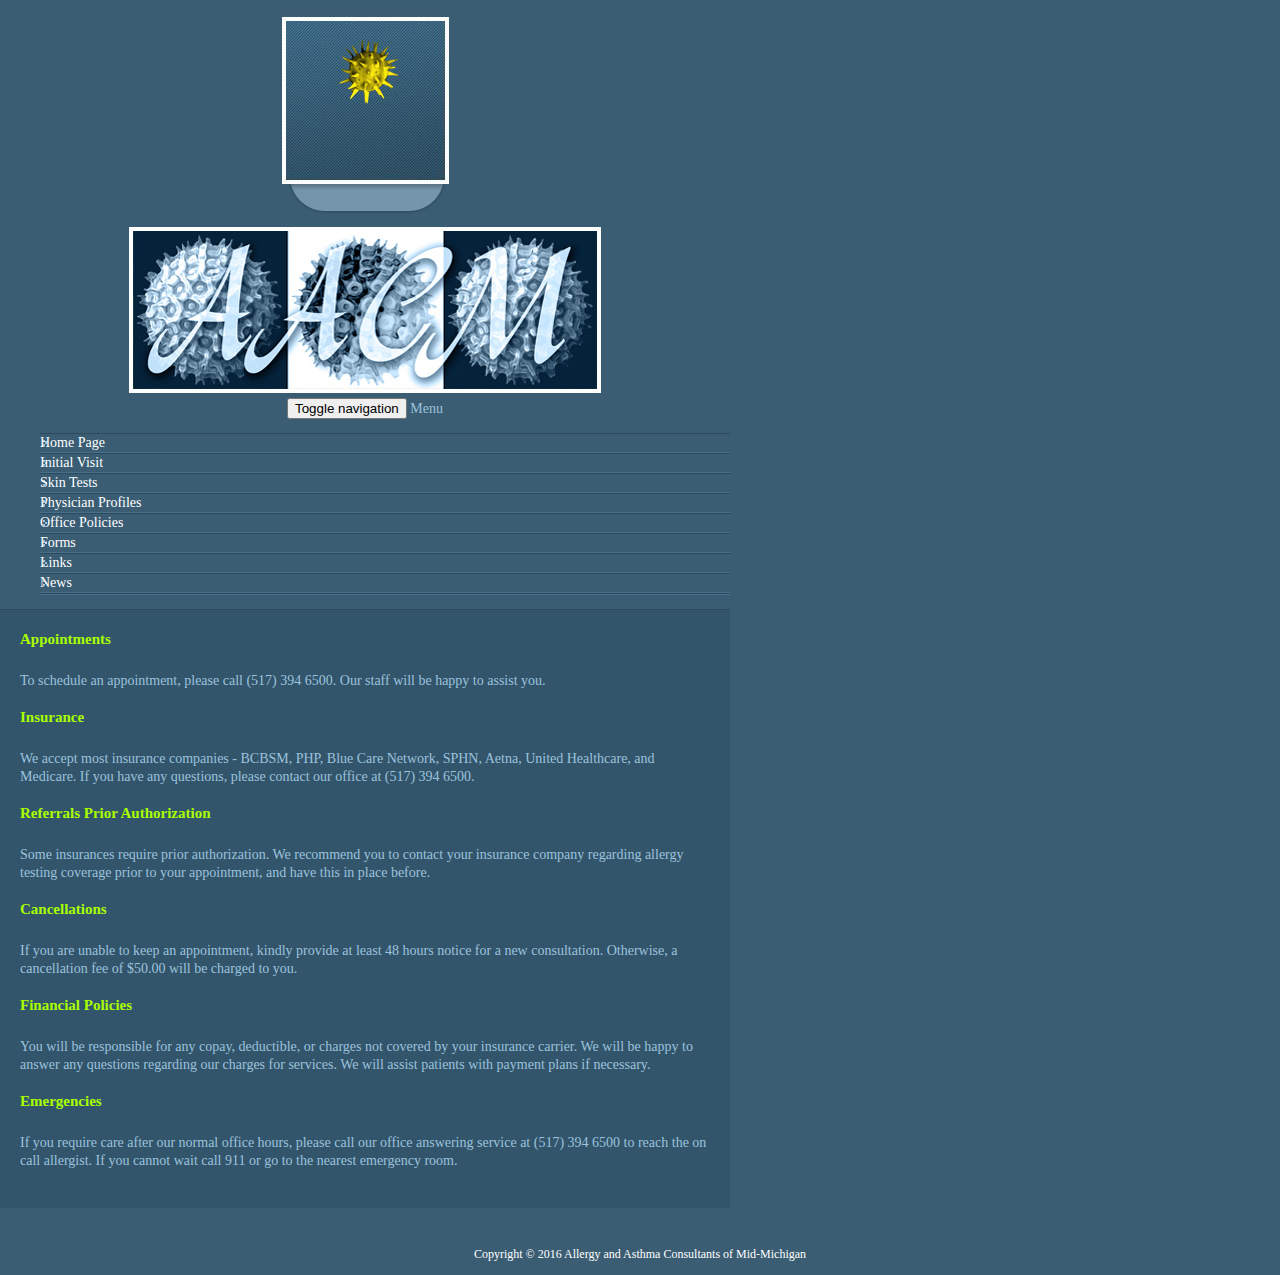
<file: public_html/policies.html>
﻿<!DOCTYPE html>
<html lang="en">
  <head>
    <meta charset="utf-8">
    <meta http-equiv="X-UA-Compatible" content="IE=edge">
    <meta name="viewport" content="width=device-width, initial-scale=1">
    <meta name="description" content="Allergy and Asthma Consultants of Mid Michigan is a medical practice serving the greater Lansing area.  The physcians specialize in the treatment of asthma, food allergies, and sinus problems among others.">
    <meta http-equiv="content-type" content="text/html; charset=UTF-8">
    <meta name="keywords" content="allergy, lansing, asthma, michigan, allergy lansing, lansing allergy, doctor, allergist, burton, md, food allergies, sinus, sneezing, coughing, itchy eyes"/>

    <title>Allergy and Asthma Consultants of Mid Michigan | News</title>
  
    <!-- Latest compiled and minified CSS -->
    <link rel="stylesheet" href="https://maxcdn.bootstrapcdn.com/bootstrap/3.3.6/css/bootstrap.min.css" integrity="sha384-1q8mTJOASx8j1Au+a5WDVnPi2lkFfwwEAa8hDDdjZlpLegxhjVME1fgjWPGmkzs7" crossorigin="anonymous">

    <!-- Custom styles for this template -->
    <link href="./css/jumbotron-narrow.css" rel="stylesheet">
    <link href="./css/style.css" rel="stylesheet">

    <script src="https://ajax.googleapis.com/ajax/libs/jquery/2.2.0/jquery.min.js"></script
    <!-- Latest compiled and minified JavaScript -->
    <script src="https://maxcdn.bootstrapcdn.com/bootstrap/3.3.6/js/bootstrap.min.js" integrity="sha384-0mSbJDEHialfmuBBQP6A4Qrprq5OVfW37PRR3j5ELqxss1yVqOtnepnHVP9aJ7xS" crossorigin="anonymous"></script>

    <!-- HTML5 shim and Respond.js for IE8 support of HTML5 elements and media queries -->
    <!--[if lt IE 9]>
      <script src="https://oss.maxcdn.com/html5shiv/3.7.2/html5shiv.min.js"></script>
      <script src="https://oss.maxcdn.com/respond/1.4.2/respond.min.js"></script>
    <![endif]-->
  </head>

  <body>
<div id="fb-root"></div>
<script>(function(d, s, id) {
  var js, fjs = d.getElementsByTagName(s)[0];
  if (d.getElementById(id)) return;
  js = d.createElement(s); js.id = id;
  js.src = "http://connect.facebook.net/en_US/all.js#xfbml=1&appId=273501316103093";
  fjs.parentNode.insertBefore(js, fjs);
}(document, 'script', 'facebook-jssdk'));</script>

    <div class="container">
      <div class="header clearfix">
      <div class="row">
        <div class="col-sm-3 hidden-xs">
        <img src="./images/upper-left.png">
        </div>
        <div class="border3px col-sm-9">
        <img class="img-responsive" src="./images/banner.png">
        </div>
      </div>
      </div>

      <div class="row">
        <div class="col-sm-3">
          <div class="sidebar-nav">
            <div class="navbar navbar-default" role="navigation">
              <div class="navbar-header">
                <button type="button" class="navbar-toggle" data-toggle="collapse" data-target=".sidebar-navbar-collapse">
                  <span class="sr-only">Toggle navigation</span>
                  <span class="icon-bar"></span>
                  <span class="icon-bar"></span>
                  <span class="icon-bar"></span>
                </button>
                <span class="visible-xs navbar-brand">Menu</span>
              </div>
              <div class="navbar-collapse collapse sidebar-navbar-collapse">
                <ul class="nav navbar-nav">
                  <li><a href="index.html">Home Page</a></li>
                  <li><a href="initial_visit.html">Initial Visit</a></li>
                  <li><a href="skin_tests.html">Skin Tests</a></li>
                  <li><a href="aboutus.html">Physician Profiles</a></li>
                  <li><a href="policies.html">Office Policies</a></li>
                  <li><a href="forms.html">Forms</a></li>
                  <li><a href="links.html">Links</a></li>
                  <li><a href="news.html">News</a></li>

                  <li><div class="fb-like" data-href="http://facebook.com/lansingallergy" data-send="false" data-layout="button_count" data-width="100" data-show-faces="true" data-font="tahoma"></div></li>
                </ul>
              </div><!--/.nav-collapse -->
            </div>
          </div>
        </div>
        <div class="main-area col-sm-9">
          <div class="align-left">
              <strong class="bigger green">Appointments</strong><br>
              <img alt="" src="images/spacer.gif" width="1" height="18"><br>
              To schedule an appointment, please call (517) 394 6500. Our staff will be happy to assist you.<br><br>
              <strong class="bigger green">Insurance</strong><br>
              <img alt="" src="images/spacer.gif" width="1" height="18"><br>
              We accept most insurance companies - <span class="style1">BCBSM, PHP, Blue Care Network, SPHN, Aetna, United Healthcare, and Medicare</span>. If you have any questions, please contact our office at (517) 394 6500.<br>
              <br>
              <strong class="bigger green">Referrals Prior Authorization</strong><br>
              <img alt="" src="images/spacer.gif" width="1" height="18"><br>
              Some insurances require prior authorization. We recommend you to contact your insurance company regarding allergy testing coverage prior to your appointment, and have this in place before.<br>
              <br>
              <strong class="bigger green">Cancellations</strong><br>
              <img alt="" src="images/spacer.gif" width="1" height="18"><br> 
              If you are unable to keep an appointment, kindly provide at least 48 hours notice for a new consultation. Otherwise, a cancellation fee of $50.00 will be charged to you.<br><br>
              <strong class="bigger green">Financial Policies</strong><br>
              <img alt="" src="images/spacer.gif" width="1" height="18"><br>
              You will be responsible for any copay, deductible, or charges not covered by your insurance carrier. We will be happy to answer any questions regarding our charges for services. We will assist patients with payment plans if necessary. <br><br>
              <strong class="bigger green">Emergencies</strong><br>
              <img alt="" src="images/spacer.gif" width="1" height="18"><br>
              If you require care after our normal office hours, please call our office answering service at (517) 394 6500 to reach the on call allergist. If you cannot wait call 911 or go to the nearest emergency room.<br>

              <br>
        </div>

          </div>
        </div>



    </div> <!-- /container -->
          <footer class="footer">
        <p>Copyright &copy; 2016 Allergy and Asthma Consultants of Mid-Michigan</p>
      </footer>
  </div>
  <script type="text/javascript">
  var gaJsHost = (("https:" == document.location.protocol) ? "https://ssl." : "http://www.");
  document.write(unescape("%3Cscript src='" + gaJsHost + "google-analytics.com/ga.js' type='text/javascript'%3E%3C/script%3E"));
  </script>
  <script type="text/javascript">
  var pageTracker = _gat._getTracker("UA-5379043-1");
  pageTracker._trackPageview();
  </script>
  </body>
</html>
</file>
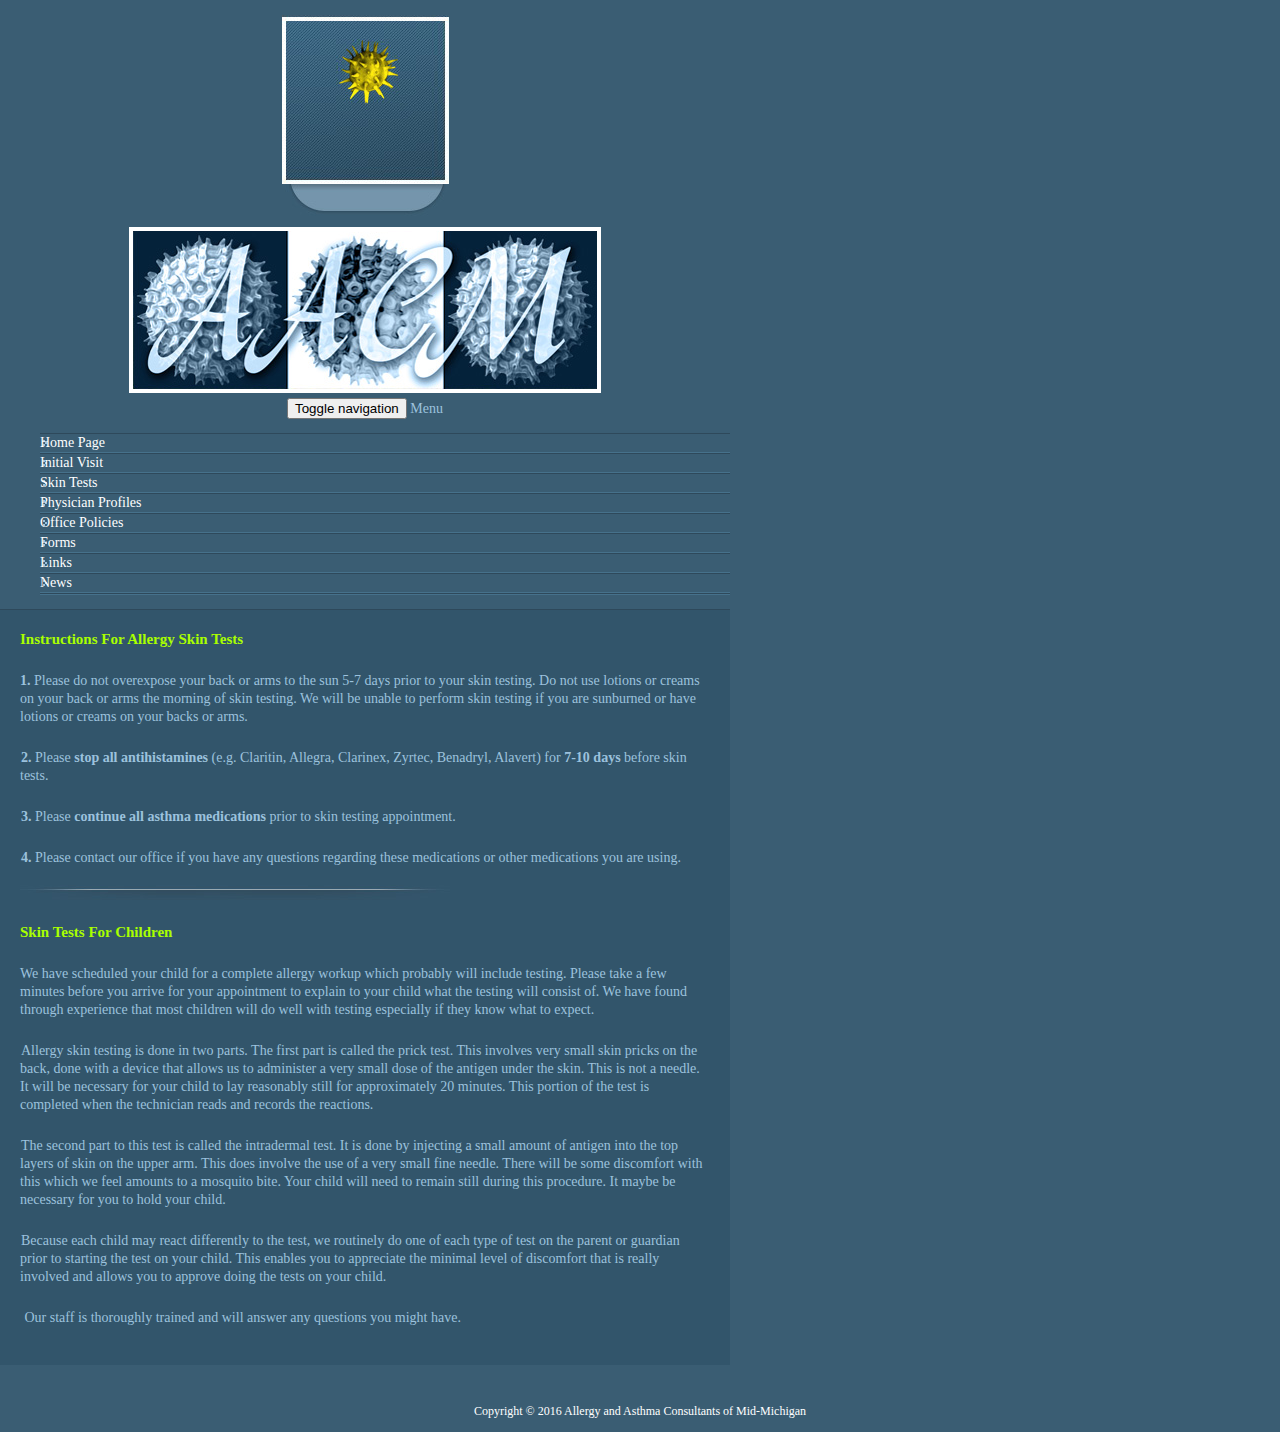
<file: public_html/skin_tests.html>
﻿<!DOCTYPE html>
<html lang="en">
  <head>
    <meta charset="utf-8">
    <meta http-equiv="X-UA-Compatible" content="IE=edge">
    <meta name="viewport" content="width=device-width, initial-scale=1">
    <meta name="description" content="Allergy and Asthma Consultants of Mid Michigan is a medical practice serving the greater Lansing area.  The physcians specialize in the treatment of asthma, food allergies, and sinus problems among others.">
    <meta http-equiv="content-type" content="text/html; charset=UTF-8">
    <meta name="keywords" content="allergy, lansing, asthma, michigan, allergy lansing, lansing allergy, doctor, allergist, burton, md, food allergies, sinus, sneezing, coughing, itchy eyes"/>

    <title>Allergy and Asthma Consultants of Mid Michigan | News</title>
  
    <!-- Latest compiled and minified CSS -->
    <link rel="stylesheet" href="https://maxcdn.bootstrapcdn.com/bootstrap/3.3.6/css/bootstrap.min.css" integrity="sha384-1q8mTJOASx8j1Au+a5WDVnPi2lkFfwwEAa8hDDdjZlpLegxhjVME1fgjWPGmkzs7" crossorigin="anonymous">

    <!-- Custom styles for this template -->
    <link href="./css/jumbotron-narrow.css" rel="stylesheet">
    <link href="./css/style.css" rel="stylesheet">

    <script src="https://ajax.googleapis.com/ajax/libs/jquery/2.2.0/jquery.min.js"></script
    <!-- Latest compiled and minified JavaScript -->
    <script src="https://maxcdn.bootstrapcdn.com/bootstrap/3.3.6/js/bootstrap.min.js" integrity="sha384-0mSbJDEHialfmuBBQP6A4Qrprq5OVfW37PRR3j5ELqxss1yVqOtnepnHVP9aJ7xS" crossorigin="anonymous"></script>

    <!-- HTML5 shim and Respond.js for IE8 support of HTML5 elements and media queries -->
    <!--[if lt IE 9]>
      <script src="https://oss.maxcdn.com/html5shiv/3.7.2/html5shiv.min.js"></script>
      <script src="https://oss.maxcdn.com/respond/1.4.2/respond.min.js"></script>
    <![endif]-->
  </head>

  <body>
<div id="fb-root"></div>
<script>(function(d, s, id) {
  var js, fjs = d.getElementsByTagName(s)[0];
  if (d.getElementById(id)) return;
  js = d.createElement(s); js.id = id;
  js.src = "http://connect.facebook.net/en_US/all.js#xfbml=1&appId=273501316103093";
  fjs.parentNode.insertBefore(js, fjs);
}(document, 'script', 'facebook-jssdk'));</script>

    <div class="container">
      <div class="header clearfix">
      <div class="row">
        <div class="col-sm-3 hidden-xs">
        <img src="./images/upper-left.png">
        </div>
        <div class="border3px col-sm-9">
        <img class="img-responsive" src="./images/banner.png">
        </div>
      </div>
      </div>

      <div class="row">
        <div class="col-sm-3">
          <div class="sidebar-nav">
            <div class="navbar navbar-default" role="navigation">
              <div class="navbar-header">
                <button type="button" class="navbar-toggle" data-toggle="collapse" data-target=".sidebar-navbar-collapse">
                  <span class="sr-only">Toggle navigation</span>
                  <span class="icon-bar"></span>
                  <span class="icon-bar"></span>
                  <span class="icon-bar"></span>
                </button>
                <span class="visible-xs navbar-brand">Menu</span>
              </div>
              <div class="navbar-collapse collapse sidebar-navbar-collapse">
                <ul class="nav navbar-nav">
                  <li><a href="index.html">Home Page</a></li>
                  <li><a href="initial_visit.html">Initial Visit</a></li>
                  <li><a href="skin_tests.html">Skin Tests</a></li>
                  <li><a href="aboutus.html">Physician Profiles</a></li>
                  <li><a href="policies.html">Office Policies</a></li>
                  <li><a href="forms.html">Forms</a></li>
                  <li><a href="links.html">Links</a></li>
                  <li><a href="news.html">News</a></li>

                  <li><div class="fb-like" data-href="http://facebook.com/lansingallergy" data-send="false" data-layout="button_count" data-width="100" data-show-faces="true" data-font="tahoma"></div></li>
                </ul>
              </div><!--/.nav-collapse -->
            </div>
          </div>
        </div>
        <div class="main-area col-sm-9">
          <div class="align-left">
            <strong class="bigger green">Instructions For Allergy Skin Tests</strong><br>
            <img alt="" src="images/spacer.gif" width="1" height="18"><br> 
            <strong>1.</strong> Please do not overexpose your back or arms to the sun 5-7 days prior to your skin testing. Do not use lotions or creams on your back or arms the morning of skin testing. We will be unable to perform skin testing if you are sunburned or have lotions or creams on your backs or arms.<br><br>
            <img alt="" src="images/spacer.gif" width="1" height="18"><strong>2.</strong> Please <span class="style7"><strong>stop all antihistamines </strong></span>(e.g. Claritin, Allegra, Clarinex, Zyrtec, Benadryl, Alavert) for <span class="style7"><strong>7-10 days </strong></span>before skin tests.<br><br>
            <img alt="" src="images/spacer.gif" width="1" height="18"><strong>3.</strong>
            Please <span class="style7"><strong>continue all asthma medications</strong> </span> prior to skin testing appointment.<br><br>
            <img alt="" src="images/spacer.gif" width="1" height="18"><strong>4. </strong>Please contact our office if you have any questions regarding these medications or other medications you are using.
            <img alt="" src="images/spacer.gif" width="1" height="18"><br><br>
            <img alt="" src="images/line_hor.jpg"><br><br>
            <strong class="bigger green">Skin Tests For Children</strong><br>
            <img alt="" src="images/spacer.gif" width="1" height="18"><br>
            We have scheduled your child for a complete allergy workup which probably will include testing. Please take a few minutes before you arrive for your appointment to explain to your child what the testing will consist of. We have found through experience that most children will do well with testing especially if they know what to expect. <br><br>
            <img alt="" src="images/spacer.gif" width="1" height="18">Allergy skin testing is done in two parts. The first part is called the prick test. This involves very small skin pricks on the back, done with a device that allows us to administer a very small dose of the antigen under the skin. This is not a needle. It will be necessary for your child to lay reasonably still for approximately 20 minutes. This portion of the test is completed when the technician reads and records the reactions.<br>
            <br>
            <img alt="" src="images/spacer.gif" width="1" height="18">The second part to this test is called the intradermal test. It is done by injecting a small amount of antigen into the top layers of skin on the upper arm. This does involve the use of a very small fine needle. There will be some discomfort with this which we feel amounts to a mosquito bite. Your child will need to remain still during this procedure. It maybe be necessary for you to hold your child. <br>
            <br>
            <img alt="" src="images/spacer.gif" width="1" height="18">Because each child may react differently to the test, we routinely do one of each type of test on the parent or guardian prior to starting the test on your child. This enables you to appreciate the minimal level of discomfort that is really involved and allows you to approve doing the tests on your child.<br><br>
            <img alt="" src="images/spacer.gif" width="1" height="18">
            Our staff is thoroughly trained and will answer any questions you might have.<br>
            <br>
        </div>

          </div>
        </div>



    </div> <!-- /container -->
          <footer class="footer">
        <p>Copyright &copy; 2016 Allergy and Asthma Consultants of Mid-Michigan</p>
      </footer>
  </div>
  <script type="text/javascript">
  var gaJsHost = (("https:" == document.location.protocol) ? "https://ssl." : "http://www.");
  document.write(unescape("%3Cscript src='" + gaJsHost + "google-analytics.com/ga.js' type='text/javascript'%3E%3C/script%3E"));
  </script>
  <script type="text/javascript">
  var pageTracker = _gat._getTracker("UA-5379043-1");
  pageTracker._trackPageview();
  </script>
  </body>
</html>
</file>
<file: public_html/css/jumbotron-narrow.css>
/* Space out content a bit */
body {
  background-color: #3A5D73;
  padding-top: 20px;
  padding-bottom: 20px;
}

/* make sidebar nav vertical */ 
@media (min-width: 768px) {
.sidebar-nav .navbar {
      border: 0px;

}
  .sidebar-nav .navbar .navbar-collapse {
    background-color: #3A5D73;
    padding: 0;
    max-height: none;
  }
  .sidebar-nav .navbar ul {

    float: none;
  }
  .sidebar-nav .navbar ul:not {

    display: block;
  }
  .sidebar-nav .navbar li {
    border-top: 1px solid #2e495b;
    border-bottom: 1px solid #46718b;
    float: none;
    display: block;
  }
  .sidebar-nav .navbar li a {
    text-decoration: none;
    background-image:url(../images/arr_menu.jpg);
    background-repeat: no-repeat;
    background-position: 3px;
    padding-top: 12px;
    padding-bottom: 12px;
    color: white;
    font-size: 1em;
  }
}
h3 {
  font-size:15px;
  color:#A9FF00; 
  text-decoration:none;
  font-weight: bold;

}

/* Everything but the jumbotron gets side spacing for mobile first views */
.header,
.marketing,
.footer {
  margin-top: 15px;
  padding-right: 15px;
  padding-left: 15px;
}

/* Custom page header */
.header {
}
/* Make the masthead heading the same height as the navigation */
.header h3 {
  margin-top: 0;
  margin-bottom: 0;
  line-height: 40px;
}

.main-area {
  background-color: #32556b;
  border-top: 1px solid #2e495b;

}



.header .border3px img {
  margin-top: 2px;
  border: 4px solid white;
}

/* Custom page footer */
.footer {
  vertical-align: center;
  padding-top:10px;
  text-align: center;
    color: white;
    font-size: 12px;
}

/* Customize container */
@media (min-width: 768px) {
  .container {
    background-color: #3A5D73;
    max-width: 730px;
  }

}
.container-narrow > hr {
  margin: 30px 0;
}

/* Main marketing message and sign up button */
.jumbotron {

  text-align: center;
  background-color: #32556b;
}

.jumbotron h2 {
  color:#A9FF00;
}
.jumbotron .btn {
  padding: 14px 24px;
  font-size: 21px;
}

.align-left {
  padding: 20px;
  text-align: left;
}

iframe { max-width: 437; }
/* Supporting marketing content */
.marketing {
  margin: 40px 0;
}
.marketing p + h4 {
  margin-top: 28px;
}
@media screen and (max-width: 768px) {
.sidebar-nav .navbar {
      border: 0px;

}
  .navbar-header {
    border-top: 1px solid #2e495b;
    border-bottom: 1px solid #46718b;
    background-color: #3A5D73;
    font-weight: bold;
    }
   .navbar-default .navbar-brand {
          color: white;

    }
    .navbar-toggle {
          background-color: white;
    }
  .sidebar-nav .navbar .navbar-collapse {
    background-color: #3A5D73;
    padding: 0;
    max-height: none;
  }
  .sidebar-nav .navbar ul {

    float: none;
  }
  .sidebar-nav .navbar ul:not {

    display: block;
  }
  .sidebar-nav .navbar li {
    border-top: 1px solid #2e495b;
    border-bottom: 1px solid #46718b;
    float: none;
    display: block;
  }
  .sidebar-nav .navbar li a {
    text-decoration: none;
    background-image:url(../images/arr_menu.jpg);
    background-repeat: no-repeat;
    background-position: 22px;
    padding-left: 50px;
    padding-top: 12px;
    padding-bottom: 12px;
    color: white;
    font-weight: bold;
    font-size: 1em;
  }}
/* Responsive: Portrait tablets and up */
@media screen and (min-width: 768px) {

  .header,
  .marketing,
  .footer {
    padding-right: 0;
    padding-left: 0;
  }
  /* Remove the bottom border on the jumbotron for visual effect */
  .jumbotron {
    border-bottom: 0;
  }
}
</file>
<file: public_html/css/style.css>
.img {margin-right:15px}

body {
background-color: #3A5D73;
color:#9CC2DD;
font-family:tahoma;
font-size:14px;
padding:0;
margin:0;
line-height:18px;
text-align:center;
}

li {
	text-align:left;
}

table {
	vertical-align: center;
	text-align: left;
color:#9CC2DD;
font-family:tahoma;
font-size:12px;
}

td {
	padding: 3px;
}

#wrap {
margin: 1px auto;
padding:0;
width:748px;
}

#top {margin:0px 0px 0px 0px;
background:url(images/top_bg.jpg);
width:748px;
height:193px;
text-align:left;
padding:0px;
}

#top2 {margin:0px auto 0px auto;
background:url(images/top_bg.jpg);
width:748px;
height:193px;
text-align:left;
padding:0px;
}

#top3 {margin:0px auto 0px auto;
background:url(images/top_bg.jpg);
width:748px;
height:193px;
text-align:left;
padding:0px;
}

#top4 {margin:0px auto 0px auto;
background:url(images/top_bg.jpg);
width:748px;
height:193px;
text-align:left;
padding:0px;
}

#top5 {margin:0px auto 0px auto;
background:url(images/top_bg.jpg);
width:748px;
height:193px;
text-align:left;
padding:0px;
}

#content {
width:748px;
margin:0px 0px 0px 0px;
padding:0;
text-align:left;}

.line {background-image:url(images/line.gif);
width:161px;
height:2px;
margin-top:3px;
margin-bottom:9px;
margin-left:44px;}

#left_content {background:url(images/menu_bg.jpg) right top no-repeat;
padding:0;
margin:0;
text-align:left;
width:213px;
float:left;
display:table;
}

/*-------------------------------------------------------PAGE_1_2_3_4-------------------------------------------------------*/
#right_content {background:url(images/px.jpg) left repeat-y;
padding:0;
margin:0;
float:right;
text-align:left;
width:535px;
display:table;
}

#inner_right {margin:25px 65px 25px 20px;}

/*-------------------------------------------------------PAGE_1_2_3_4-------------------------------------------------------*/
#right_content_left {
padding:0;
margin:0;
float:left;
text-align:left;
width:217px;}

#right_content_right {
padding:0;
margin:0;
float:right;
text-align:left;
width:200px;}


/*--------------------------------------------------------------------------------------------------------------------*/

.blue {color:#9CC2DD; text-decoration:none}
.green {color:#A9FF00; text-decoration:none}
.dark {color:#000000; text-decoration:none}
.white {color:#ffffff; text-decoration:none}
.yellow {color:#cccc33; text-decoration:none}
.grey {color:#CCCCCC; font-weight:bold}

.align {vertical-align:middle}
.big {font-size:13px}
.bigg {font-size:12px}
.bigger {font-size:15px}
.n {font-size:11px}
.sm {font-size:10px}

.clear {
clear:both}

a {	color:#ffffff; text-decoration:underline}

.align {vertical-align:middle}
		
.form { width:206px;
		height:20px;
		font-family:tahoma;
		font-size:13px;
		border-style:solid;
		border-width:1px;
		border-color:#ffffff;
		background-color:#33556B;
		color:#ffffff;
		margin-left:0px;
		margin-right:0px}
		
.textarea { width:200px;
		height:143px;
		font-family:tahoma;
		font-size:13px;
		border-style:solid;
		border-width:1px;
		border-color:#ffffff;
		background-color:#33556B;
		color:#ffffff;
		overflow:auto;
		margin-left:0px;
		margin-right:0px}
		
.u		{text-decoration:underline}
.nu		{text-decoration:none}
.t 		{text-transform:uppercase}

a:hover{text-decoration:none;}
.a:hover{text-decoration:none;}
.menu:hover{text-decoration:underline; color:A9FF00}
</file>
